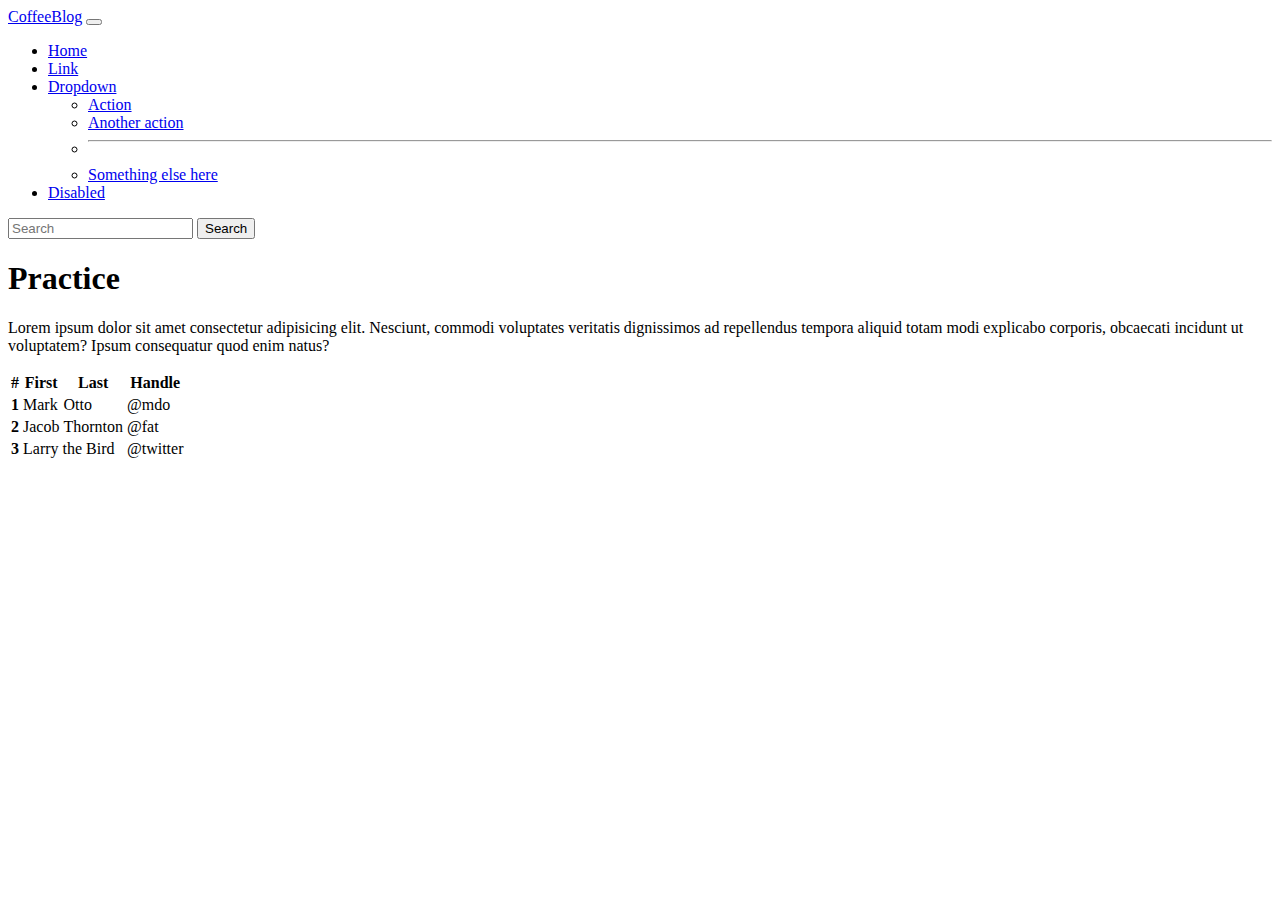
<file: practice2.html>
<!DOCTYPE html>
<html lang="en">
<head>
    <meta charset="UTF-8">
    <meta http-equiv="X-UA-Compatible" content="IE=edge">
    <meta name="viewport" content="width=device-width, initial-scale=1.0">
    <link href="https://cdn.jsdelivr.net/npm/bootstrap@5.0.0-beta2/dist/css/bootstrap.min.css" rel="stylesheet" integrity="sha384-BmbxuPwQa2lc/FVzBcNJ7UAyJxM6wuqIj61tLrc4wSX0szH/Ev+nYRRuWlolflfl" crossorigin="anonymous">
    <title>Practice 2</title>
</head>
<body>
    <nav class="navbar navbar-expand-lg navbar-light bg-light">
        <div class="container-fluid">
          <a class="navbar-brand" href="index.html">CoffeeBlog</a>
          <button class="navbar-toggler" type="button" data-bs-toggle="collapse" data-bs-target="#navbarSupportedContent" aria-controls="navbarSupportedContent" aria-expanded="false" aria-label="Toggle navigation">
            <span class="navbar-toggler-icon"></span>
          </button>
          <div class="collapse navbar-collapse" id="navbarSupportedContent">
            <ul class="navbar-nav me-auto mb-2 mb-lg-0">
              <li class="nav-item">
                <a class="nav-link active" aria-current="page" href="#">Home</a>
              </li>
              <li class="nav-item">
                <a class="nav-link" href="#">Link</a>
              </li>
              <li class="nav-item dropdown">
                <a class="nav-link dropdown-toggle" href="#" id="navbarDropdown" role="button" data-bs-toggle="dropdown" aria-expanded="false">
                  Dropdown
                </a>
                <ul class="dropdown-menu" aria-labelledby="navbarDropdown">
                  <li><a class="dropdown-item" href="#">Action</a></li>
                  <li><a class="dropdown-item" href="#">Another action</a></li>
                  <li><hr class="dropdown-divider"></li>
                  <li><a class="dropdown-item" href="#">Something else here</a></li>
                </ul>
              </li>
              <li class="nav-item">
                <a class="nav-link disabled" href="#" tabindex="-1" aria-disabled="true">Disabled</a>
              </li>
            </ul>
            <form class="d-flex">
              <input class="form-control me-2" type="search" placeholder="Search" aria-label="Search">
              <button class="btn btn-outline-success" type="submit">Search</button>
            </form>
          </div>
        </div>
      </nav>

    <h1 class="display-1">Practice </h1>

    <p>Lorem ipsum dolor sit amet consectetur adipisicing elit. Nesciunt, commodi voluptates veritatis dignissimos ad repellendus tempora aliquid totam modi explicabo corporis, obcaecati incidunt ut voluptatem? Ipsum consequatur quod enim natus?</p>

    <table class="table table-dark table-striped">
        <thead>
          <tr>
            <th scope="col">#</th>
            <th scope="col">First</th>
            <th scope="col">Last</th>
            <th scope="col">Handle</th>
          </tr>
        </thead>
        <tbody>
          <tr>
            <th scope="row">1</th>
            <td>Mark</td>
            <td>Otto</td>
            <td>@mdo</td>
          </tr>
          <tr>
            <th scope="row">2</th>
            <td>Jacob</td>
            <td>Thornton</td>
            <td>@fat</td>
          </tr>
          <tr>
            <th scope="row">3</th>
            <td colspan="2">Larry the Bird</td>
            <td>@twitter</td>
          </tr>
        </tbody>
      </table>
</body>
</html>
</file>
